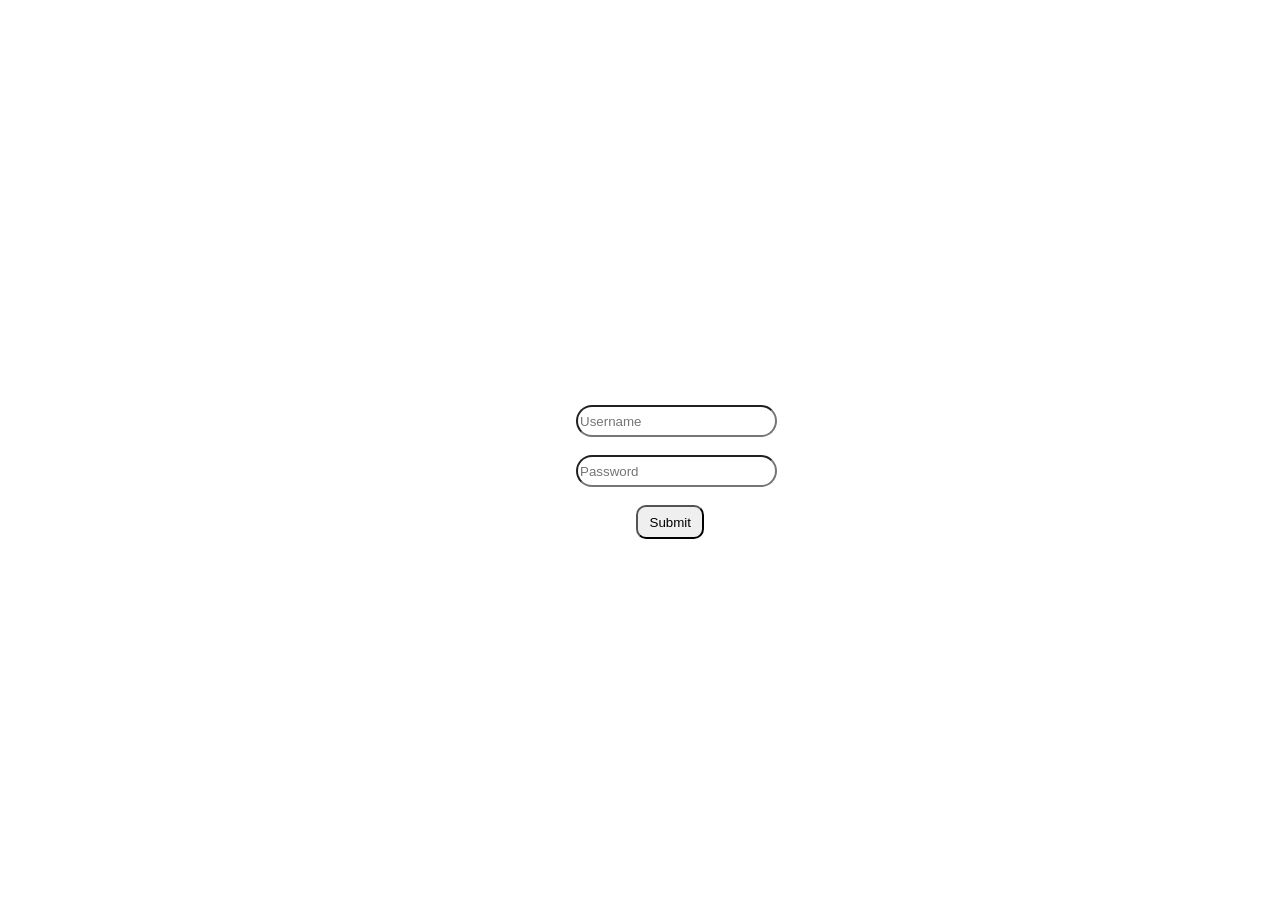
<file: index.html>
<!DOCTYPE html>
<html lang="en">
<head>
    <meta charset="UTF-8">
    <meta name="viewport" content="width=device-width, initial-scale=1.0">
    <title>Log In Info Cars</title>
    <style>
        body::after {
        content: "";
        background: frontimage2.jpg;
        background-attachment: fixed;
        background-repeat: no-repeat;
        opacity: 0.4;
        top: 0;
        left: 0;
        bottom: 0;
        right: 0;
        height: 100vh;
        position: absolute;
        z-index: -2;
        background-size: 100vw;

      }   

    </style>
<script type="text/javascript">
function validate()  {
          var username = document.getElementById("uname");
          var password = document.getElementById("pass");


if(username.value =="" && password.value == "")
            {
               alert("Please enter the username and password");
                username.style.border="3px solid red";
                password.style.border="3px solid red";
                return false;     
            }
else if(username.value.trim() == "")
            {
              alert("No Username entered");
              username.style.border="3px solid red";
              return false;
            }            
 else if(password.value.trim() =="")
           {
               alert("No Password Entered");
               password.style.border="3px solid red";
               return false;
           }

else if(username.value.trim()=="" && password.value.trim()==""){
    alert("Please renter the username and passwrord")
    return false;
}

else if(password.value.trim().length<5)
            {
                alert("Password is too short");
                password.style.border="3px solid red";
                return false;
            }

else if(username.value != 'hello')
           {
               alert("Incorrect Username !!");
               return true;
           } 

else if(password.value != 'world')
           {
               alert("Incorrect Password !!");
               return true;
           }
else {
    return true;
    } 

}
</script>
</head>
<body>
<h1 style="position: absolute;left: 40%;font-size: 75px;top: -5%;font-family: Arial, Helvetica, sans-serif;color:white;"><b><i>Info Cars</i></b></h1>

<h1 style="position: absolute;left:46%;top:30%;font-size: 45px;color:white;font-family: Arial, Helvetica, sans-serif;">Log In</h1> 

<form onsubmit="return validate()" action="frontpage.html" style="position: absolute;left: 45%;top: 45%;">
<input style="border-radius: 20px;width: 193px;height: 26px;" id="uname" placeholder="Username"
type="text"/><br><br>

<input style="border-radius: 20px;width: 193px;height: 26px;" id="pass" placeholder="Password"
type="password"/><br><br>

<button type="submit" style="position:absolute;left:30%;border-radius: 10px;width:68px ;height: 34px;">Submit</button>
 </form>
 </body>
  </html>
</file>
